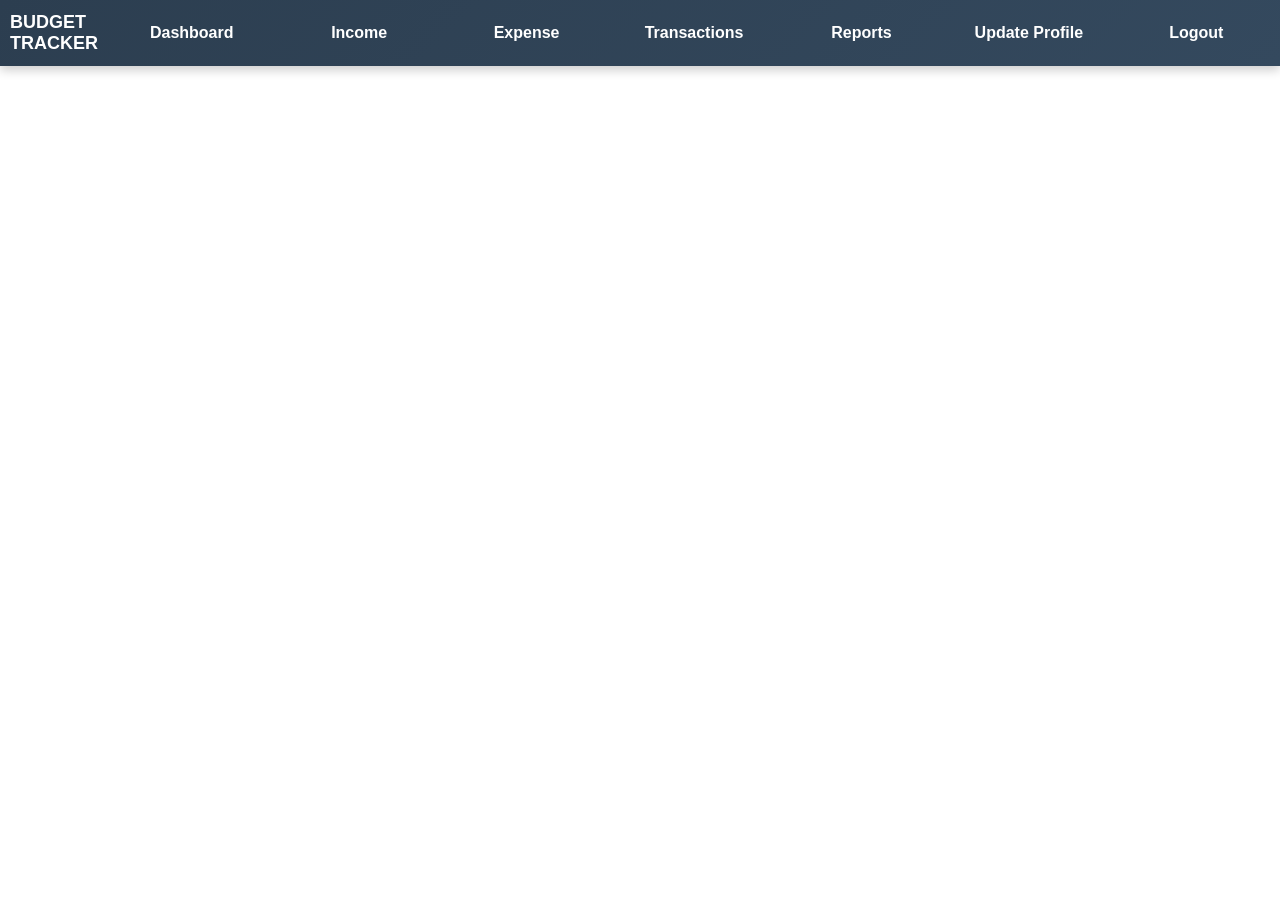
<file: Sidebar/index.html>
<!DOCTYPE html>
<html lang="en">
<head>
    <meta charset="UTF-8">
    <meta name="viewport" content="width=device-width, initial-scale=1.0">
    <link rel="stylesheet" href="style.css">
    <title>Document</title>
</head>
<body>
    <div class="sidebar">
            <div class="logo-text">Budget Tracker</div>
        <a href="./dashboard.php"> Dashboard</a>
        <a href="./income.php"> Income</a>
        <a href="./expenses.php"> Expense</a>
        <a href="./transaction.php"> Transactions</a>
        <a href="./report.php">Reports</a>
        <a href="./profile.php">Update Profile</a>
        <a href="./logout.php">Logout</a>
    </div>
</body>
</html>
</file>
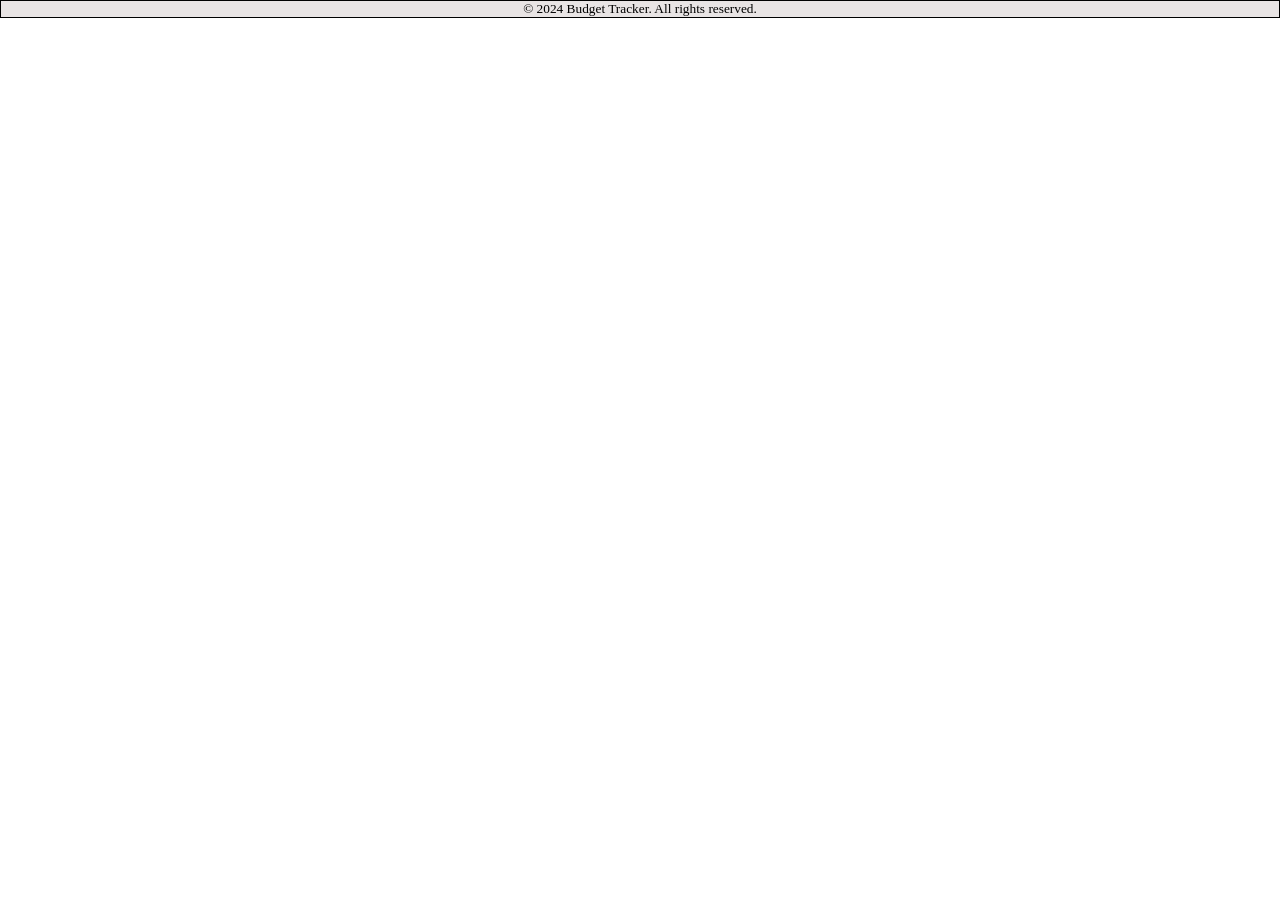
<file: Footer/footer.html>
<!DOCTYPE html>
<html lang="en">
<head>
    <title>Footer</title>
    <link rel="stylesheet" href="footer.css">
</head>
<body>
   <div id="footer">
    <p>&copy; 2024 Budget Tracker. All rights reserved.</p>
   </div> 
</body>
</html>
</file>
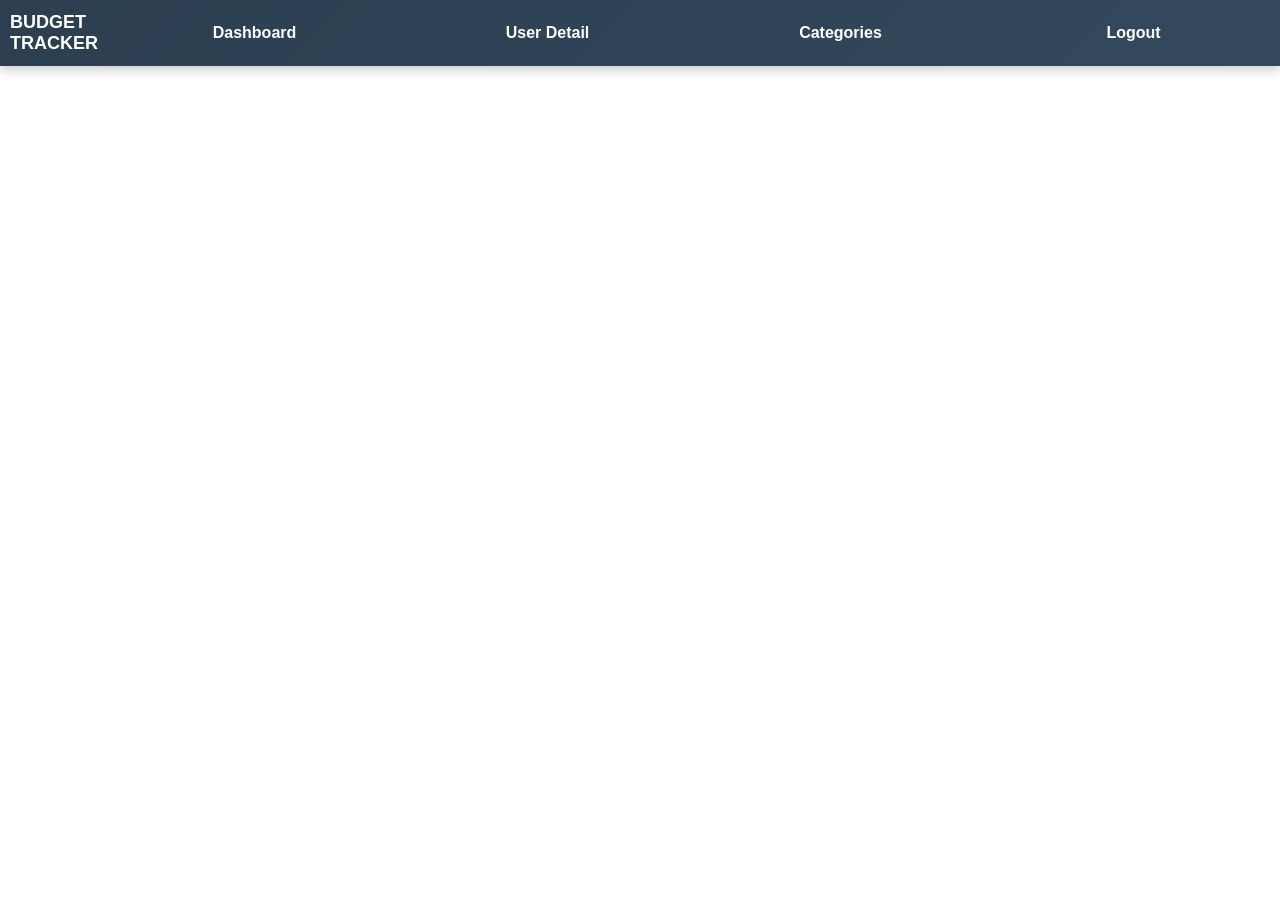
<file: Sidebar/adminnav.html>
<!DOCTYPE html>
<html lang="en">
<head>
    <meta charset="UTF-8">
    <meta name="viewport" content="width=device-width, initial-scale=1.0">
    <link rel="stylesheet" href="style.css">
    <title>Document</title>
</head>
<body>
    <div class="sidebar">
            <div class="logo-text">Budget Tracker</div>
        <a href="./admin_dashboard.php"> Dashboard</a>
        <a href="./admin_userdetail.php"> User Detail</a>
        <a href="./admin_categories.php">Categories</a>
        <a href="./logout.php">Logout</a>
    </div>
</body>
</html>
</file>
<file: Sidebar/style.css>
/* Navbar Style */ 
* {
  margin: 0;
  padding: 0;
  box-sizing: border-box;
  font-family: 'Arial', sans-serif;
}

.sidebar {
  display: flex;
  justify-content: space-between;
  align-items: center;
  background: linear-gradient(135deg, #2C3E50, #34495E);
  box-shadow: 0px 4px 10px rgba(0, 0, 0, 0.2);
  width: 100%;
}

.logo-text {
  font-size: 18px;
  font-weight: bold;
  color: white;
  text-transform: uppercase;
  padding: 12px 10px;
}
.sidebar a {
  display: block;
  color: white;
  text-decoration: none;
  padding: 12px 10px;
  margin: 10px 0;
  width: 80%;
  text-align: center;
  border-radius: 25px;
  transition: 0.3s ease-in-out;
  font-size: 16px;
  font-weight: bold;
}
.sidebar a:hover {
  background: #1ABC9C;
  transform: translateX(5px);
}
.sidebar a:active {
  background: #16A085;
}
</file>
<file: Footer/footer.css>
*{
    margin: 0;
    padding: 0;
}
#footer{
    background-color:rgb(232, 228, 228);
    border-style: solid;
    border-width: 1.5px;
    font-size: smaller;
    text-align: center;
     
}
</file>
